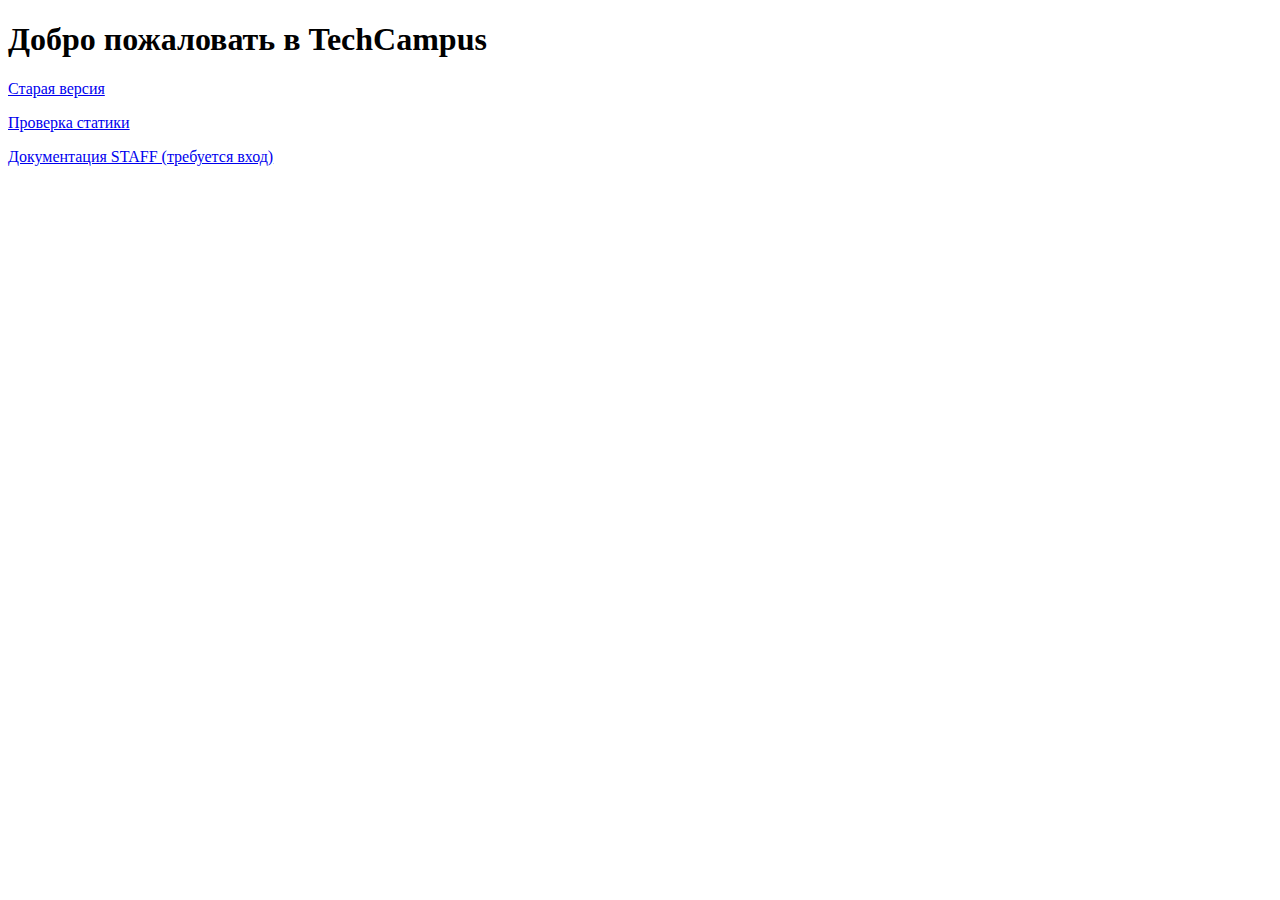
<file: kt 2 campus/htdocs/index.html>
<!DOCTYPE html>
<html lang="ru">
<head>
    <meta charset="UTF-8" />
    <title>TechCampus Portal</title>
</head>
<body>
    <h1>Добро пожаловать в TechCampus</h1>
    <p><a href="http://campus.local/old">Старая версия</a></p>
    <p><a href="/static/style.css">Проверка статики</a></p>
    <p><a href="https://staff.campus.local/docs/guide.md">Документация STAFF (требуется вход)</a></p>
</body>
</html>
</file>
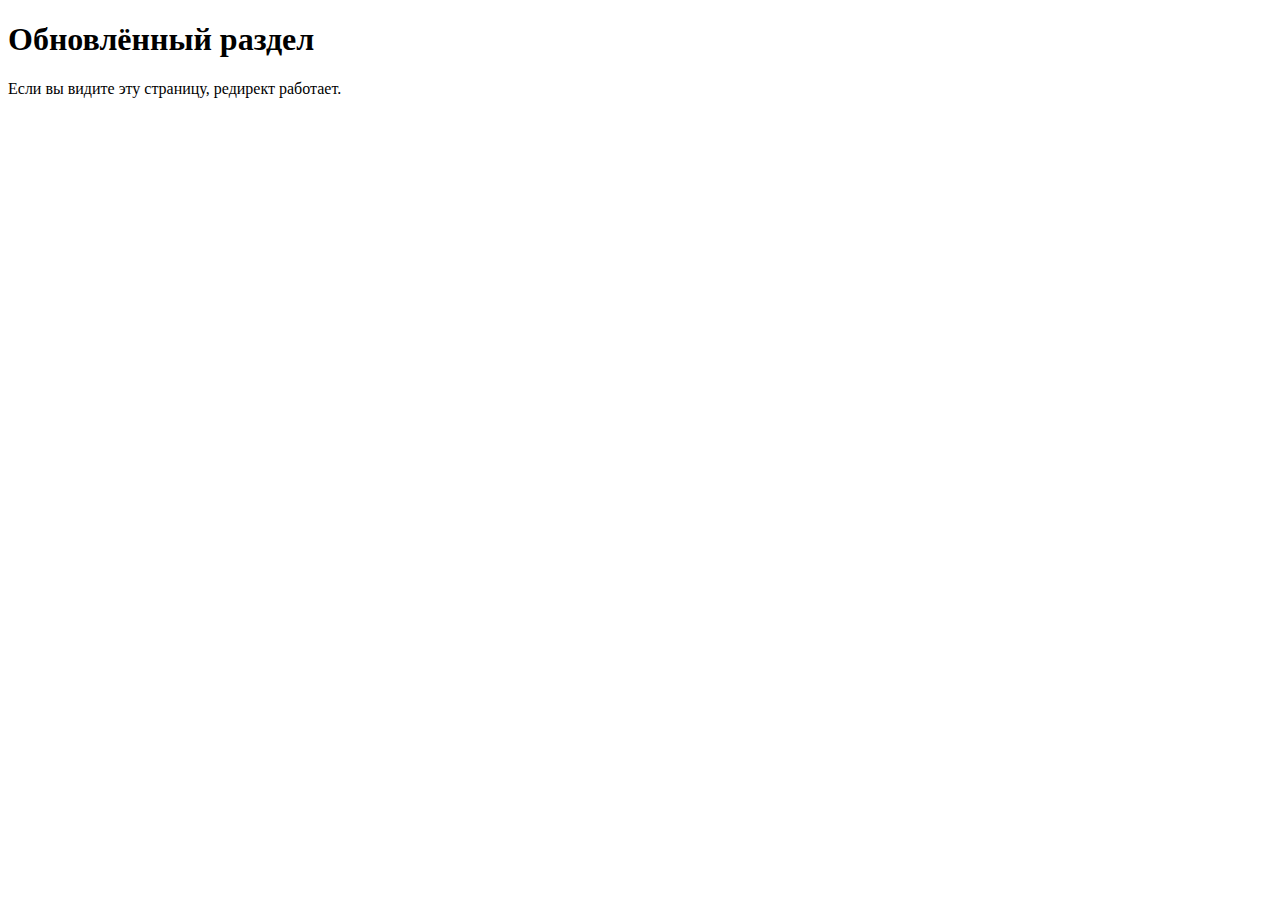
<file: kt 2 campus/htdocs/new/index.html>
<!DOCTYPE html>
<html lang="ru">
<head>
    <meta charset="UTF-8" />
    <title>TechCampus — новая страница</title>
</head>
<body>
    <h1>Обновлённый раздел</h1>
    <p>Если вы видите эту страницу, редирект работает.</p>
</body>
</html>
</file>
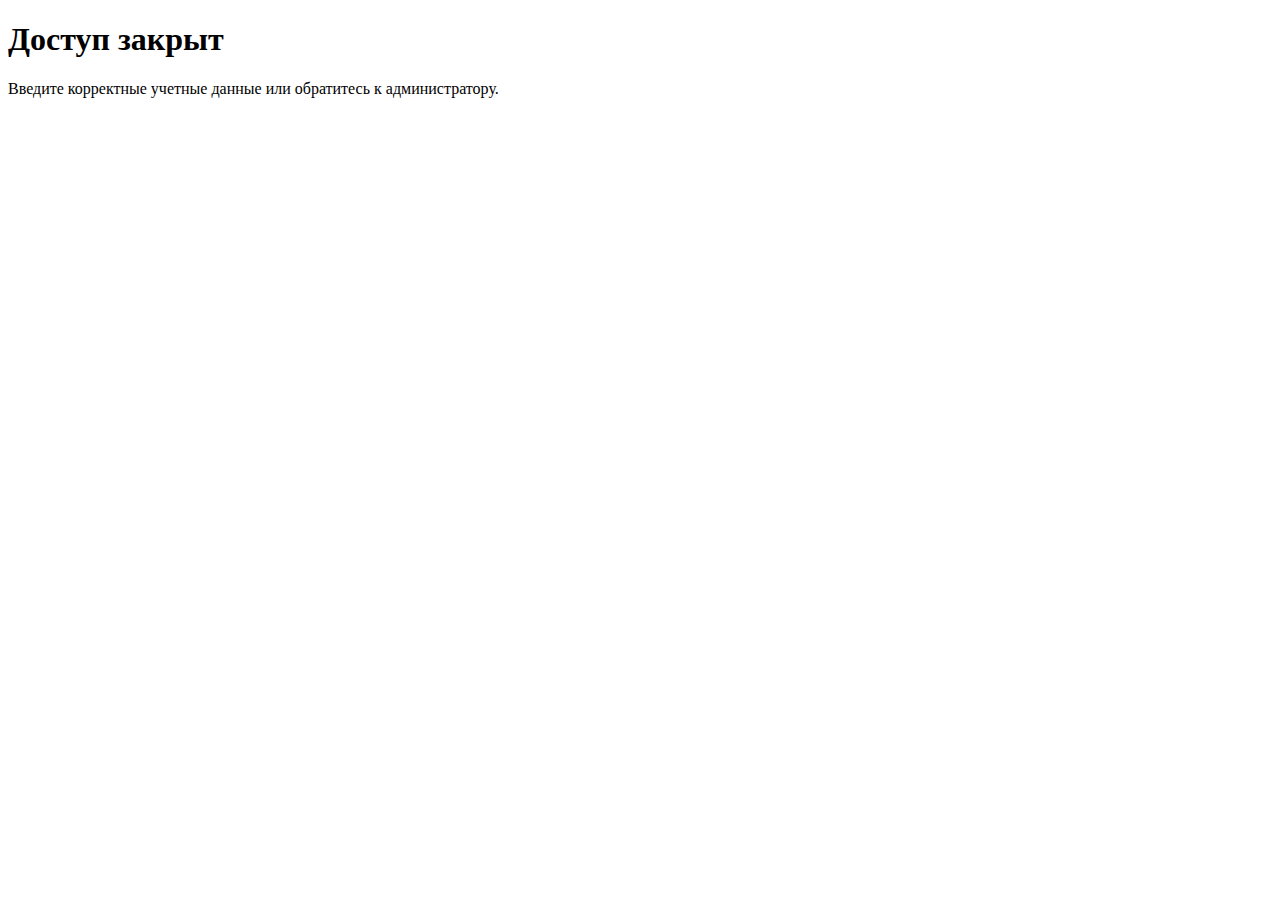
<file: kt 2 campus/htdocs/errors/staff-401.html>
<!DOCTYPE html>
<html lang="ru">
<head>
    <meta charset="UTF-8" />
    <title>401 — Требуется авторизация</title>
</head>
<body>
    <h1>Доступ закрыт</h1>
    <p>Введите корректные учетные данные или обратитесь к администратору.</p>
</body>
</html>
</file>
